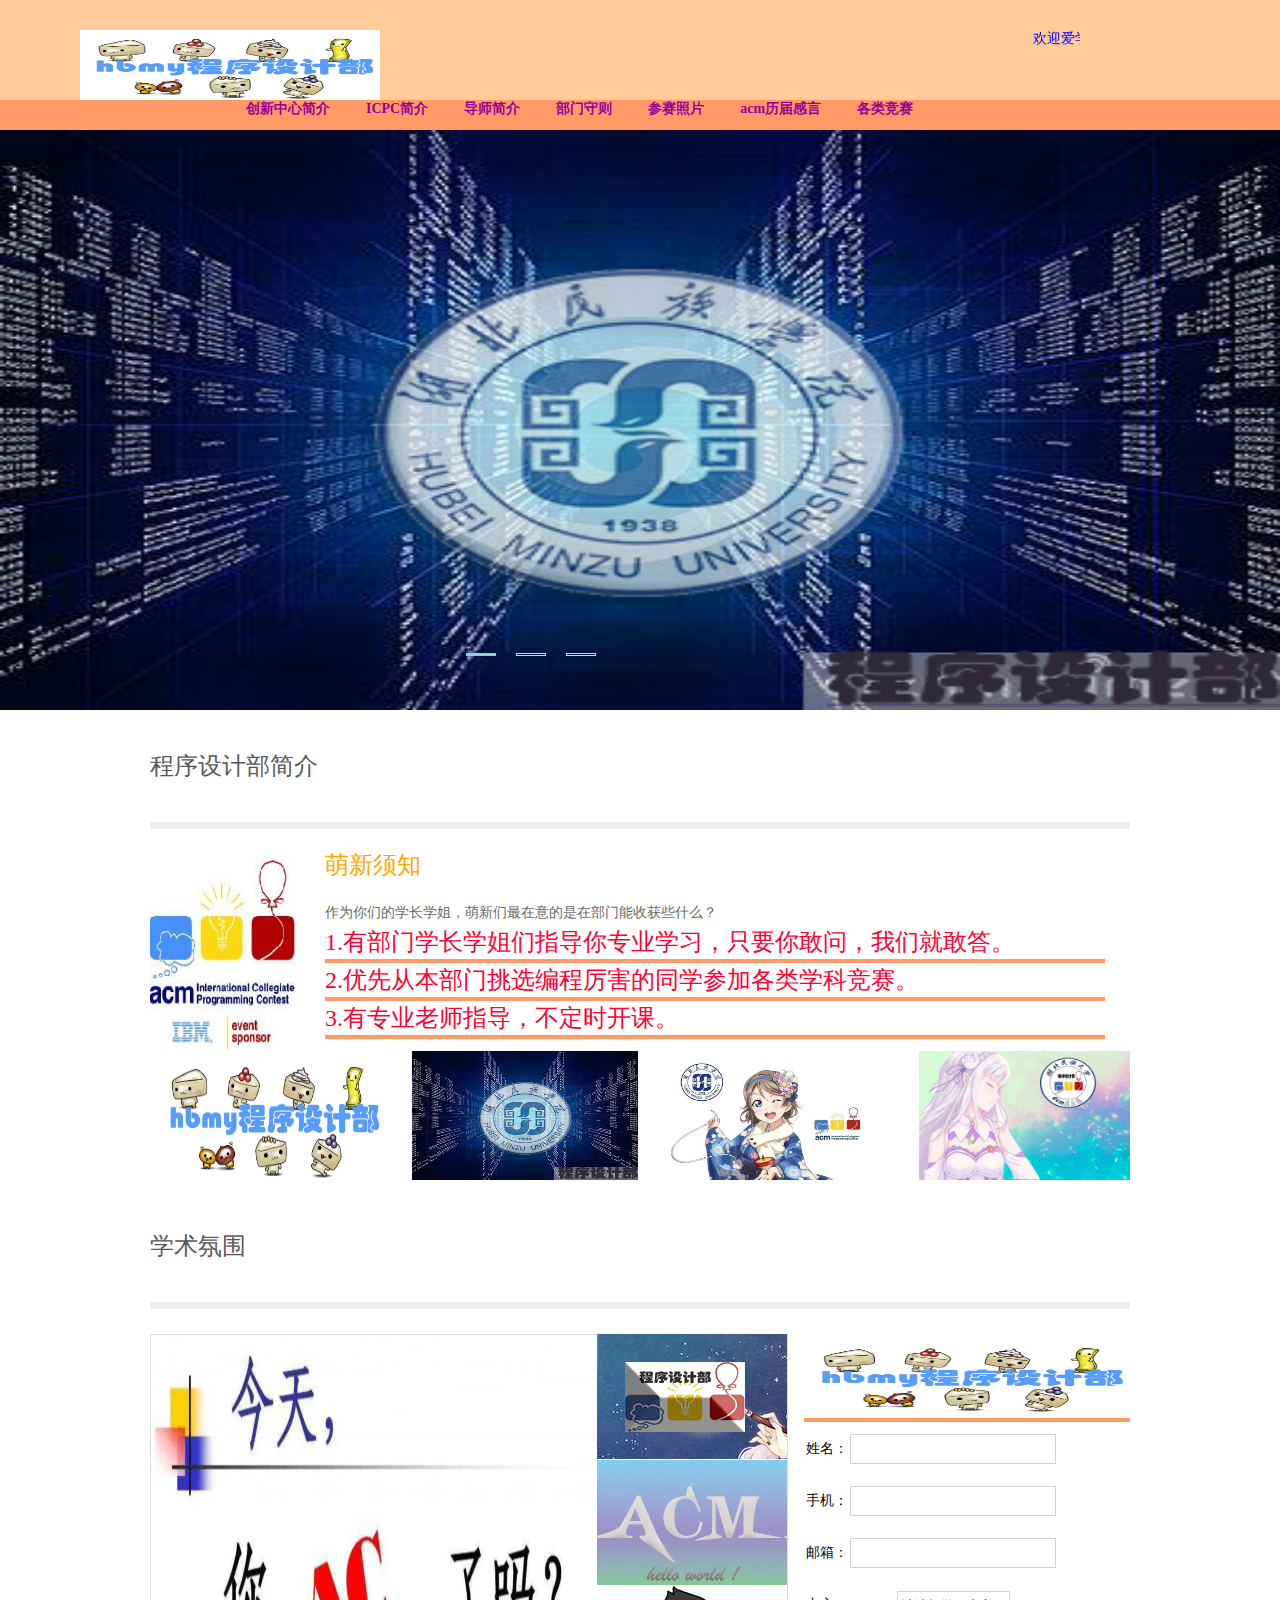
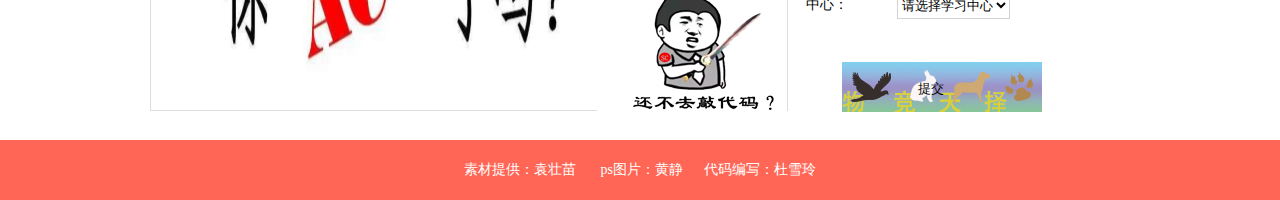
<file: index.html>
<!DOCTYPE html PUBLIC "-//W3C//DTD XHTML 1.0 Transitional//EN" "http://www.w3.org/TR/xhtml1/DTD/xhtml1-transitional.dtd">
<html xmlns="http://www.w3.org/1999/xhtml">
<head>
<meta http-equiv="Content-Type" content="text/html; charset=utf-8" />
<title>创新中心之程序设计部</title>
<link href="./css/1.css" rel="stylesheet" type="text/css" />
<link href="./css/2.css" rel="stylesheet" type="text/css" />
<script type="text/javascript" src="js/1.js"></script>

</head>

<body>
<div class="head">
	<div class="left"><img src="./images/01.jpg" /></div>
  <div class="right"><marquee direction="left">欢迎爱学习，爱编程的同学们加入程序设计部！</marquee></div>
</div>
<div class="titlefram">
        <div id="nav">
          <ul>
            <li><a href="index.html">创新中心简介<span>创新中心简介</span></a></li>
            <li><a href="icpc.html">ICPC简介<span>ICPC简介</span></a></li>
            <li><a href="teachers.html">导师简介<span>导师简介</span></a></li>
             <li><a href="rules.html">部门守则<span>部门守则</span></a></li>
            <li><a href="photoes.html">参赛照片<span>参赛照片</span></a></li>
            <li><a href="speaks.html">acm历届感言<span>acm历届感言</span></a></li>
            <li><a href="competitions.html">各类竞赛<span>各类竞赛</span></a></li>
            </ul>
        </div>
		<div class="clearfram"></div>
</div>
<div class="banner">
  <ul class="banner_pic" id="banner_pic">
    	<li class="current"><img class="one" src="./images/02.jpg" /></li>
        <li class="pic"><img class="one" src="./images/03.jpg" /></li>
        <li class="pic"><img class="one" src="./images/04.jpg" /></li>
    </ul>
    <ol id="button" name="button">
    	<li class="current"></li>
        <li class="but"></li>
        <li class="but"></li>
    </ol>
</div>
<div id="learn">
	<h2>程序设计部简介</h2>
    <dl>
    	<dt><img src="./images/05.jpg"  class="tubiao" /></dt>
      <dd class="txt1">萌新须知</dd>
        <dd class="txt2">作为你们的学长学姐，萌新们最在意的是在部门能收获些什么？
        <h3>1.有部门学长学姐们指导你专业学习，只要你敢问，我们就敢答。</h3>
        <h3>2.优先从本部门挑选编程厉害的同学参加各类学科竞赛。
        </h3>
        <h3>3.有专业老师指导，不定时开课。
        </h3>
      </dd>
    </dl>
    <div class="imgbox" id="imgbox">
    	<span>
        	<a href="#"><img src="./images/01.jpg" /></a>
            <a href="#"><img src="./images/02.jpg" /></a>
            <a href="#"><img src="./images/03.jpg" /></a>
            <a href="#"><img src="./images/04.jpg" /></a>
       </span>
    </div>
</div>
<div id="features">
	<h2>学术氛围</h2>
    <div class="list0">
    	<div id="SwitchBigPic">
        	<p><span class="sp"><a href="#"><img src="images/06.jpg" /></a></span>
        	  <span><a href="#"><img src="images/07.jpg" /></a></span>
        	  <span><a href="#"><img src="images/08.jpg" /></a></span>
        </div>
        <ul id="SwitchNav">
        	<li><a class="txt_img1" href="#"></a></li>
            <li><a class="txt_img2" href="#"></a></li>
            <li><a class="txt_img3" href="#"></a></li>
		 </ul>
    </div>	
    <div class="list1">
    	<h3><img src="./images/01.jpg" /></h3>
        <form action="mailto:565914036@qq.com" method="post" class="biaodan" enctype="text/plain">
        	<table class="content">
            	<tr>
                	<td class="left">姓名：</td>
                    <td><input type="text" class="txt01" /></td>
                </tr>
              	<tr>
                	<td class="left">手机：</td>
                    <td><input type="text" class="txt01" /></td>
                </tr>
                <tr>
                	<td class="left">邮箱：</td>
                    <td><input type="text" class="txt01" /></td>
                </tr>
                <tr>
                	<td class="left">中心：</td>
                    <td>
                    	<select class="course">
                        	<option>请选择学习中心</option>
                            <option>程序设计部</option>
                            <option>软件开发部</option>
                            <option>媒体融合部</option>
                        </select>
                    </td>
                </tr>
                <tr>
                	<td colspan="2"><a href="rules.html"><input class="no-border" type="submit" value="提交" /></a></td>
                </tr>
            </table>
        </form>
    </div>
</div>
<div class="footer">
素材提供：袁壮苗&nbsp;&nbsp;&nbsp;&nbsp;&nbsp;&nbsp; ps图片：黄静&nbsp;&nbsp;&nbsp;&nbsp;&nbsp;&nbsp;代码编写：杜雪玲
</div>

</body>
</html>
</file>
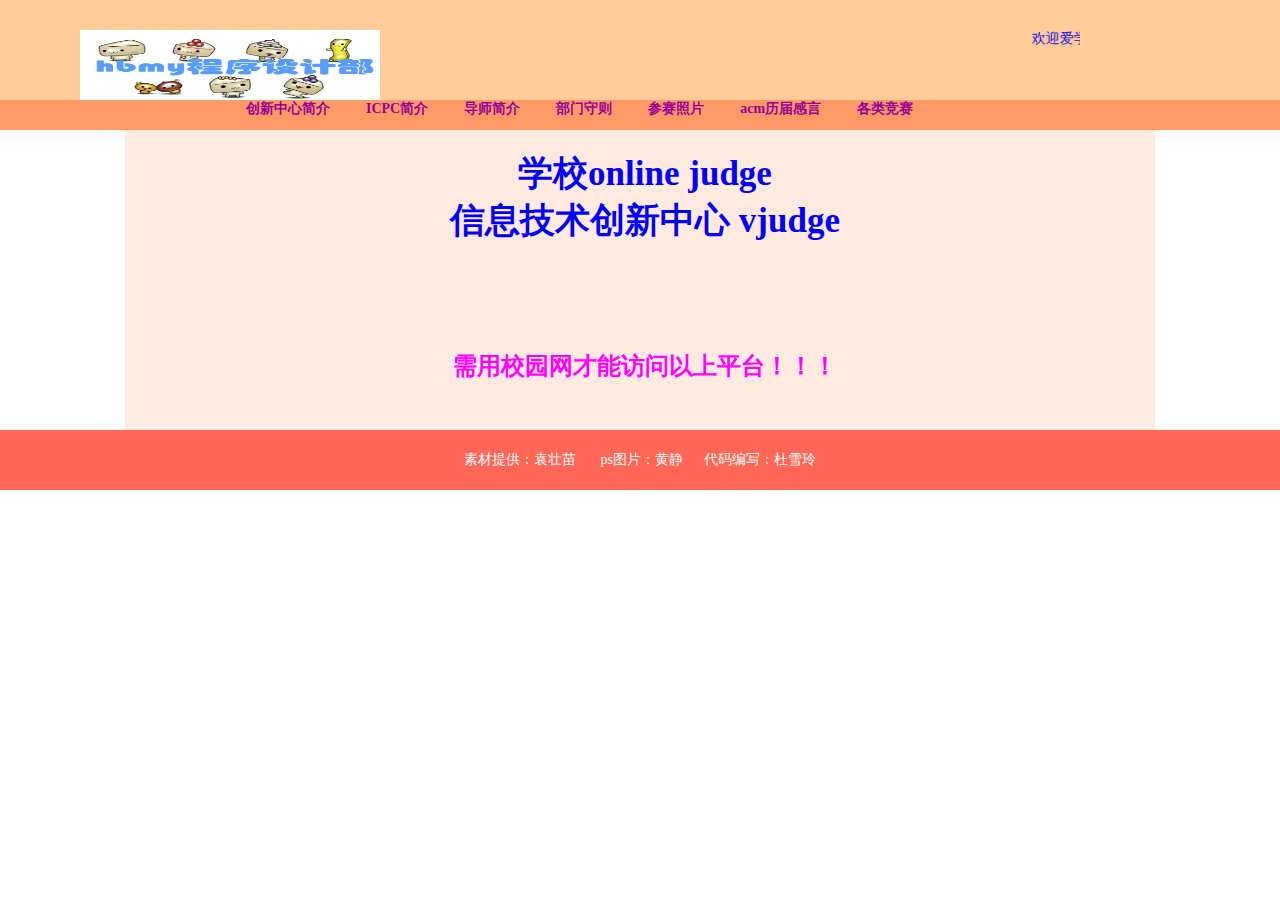
<file: competitions.html>
<!DOCTYPE html PUBLIC "-//W3C//DTD XHTML 1.0 Transitional//EN" "http://www.w3.org/TR/xhtml1/DTD/xhtml1-transitional.dtd">
<html xmlns="http://www.w3.org/1999/xhtml">
<head>
<meta http-equiv="Content-Type" content="text/html; charset=utf-8" />
<title>创新中心之程序设计部</title>
<link href="./css/1.css" rel="stylesheet" type="text/css" />
<link href="./css/8.css" rel="stylesheet" type="text/css" />
</head>

<body>
<div class="head">
<div class="left"><img src="./images/01.jpg" /></div>
  <div class="right"><marquee direction="left">欢迎爱学习，爱编程的同学们加入程序设计部！</marquee></div>
</div>
<div class="titlefram">
        <div id="nav">
          <ul>
            <li><a href="index.html">创新中心简介<span>创新中心简介</span></a></li>
            <li><a href="icpc.html">ICPC简介<span>ICPC简介</span></a></li>
            <li><a href="teachers.html">导师简介<span>导师简介</span></a></li>
             <li><a href="rules.html">部门守则<span>部门守则</span></a></li>
            <li><a href="photoes.html">参赛照片<span>参赛照片</span></a></li>
            <li><a href="speaks.html">acm历届感言<span>acm历届感言</span></a></li>
            <li><a href="competitions.html">各类竞赛<span>各类竞赛</span></a></li>
            </ul>
        </div>
		<div class="clearfram"></div>
</div>
<div class="bodyfram">
   <div id="connect">
	<ul>
    	<li><a href="http://211.67.32.63/index.php">学校online judge<span>学校online judge</span></a></li>
        <li><a href="http://211.67.32.63:8080/vjudge/contest/toListContest.action">信息技术创新中心
vjudge<span>信息技术创新中心
vjudge</span></a></li>
    </ul>
    </div>
    <div class="tishi">
    <h1>需用校园网才能访问以上平台！！！</h1>
    </div>
</div>
<div class="footer">
素材提供：袁壮苗&nbsp;&nbsp;&nbsp;&nbsp;&nbsp;&nbsp; ps图片：黄静&nbsp;&nbsp;&nbsp;&nbsp;&nbsp;&nbsp;代码编写：杜雪玲
</div>
</body>
</html>
</file>
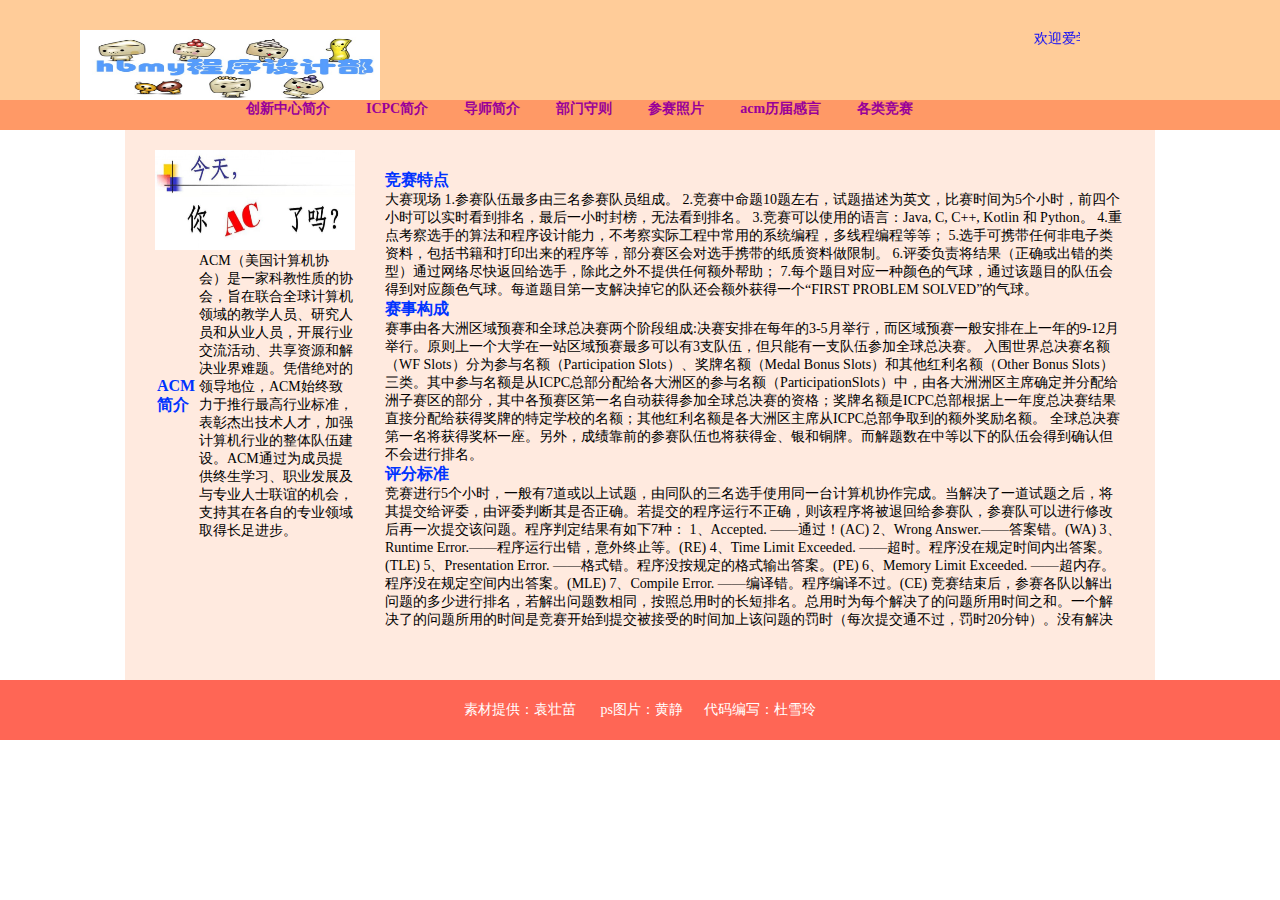
<file: icpc.html>
<!DOCTYPE html PUBLIC "-//W3C//DTD XHTML 1.0 Transitional//EN" "http://www.w3.org/TR/xhtml1/DTD/xhtml1-transitional.dtd">
<html xmlns="http://www.w3.org/1999/xhtml">
<head>
<meta http-equiv="Content-Type" content="text/html; charset=utf-8" />
<title>创新中心之程序设计部</title>
<link href="./css/1.css" rel="stylesheet" type="text/css" />
<link href="./css/3.css" rel="stylesheet" type="text/css" />
</head>

<body>
<div class="head">
<div class="left"><img src="./images/01.jpg" /></div>
  <div class="right"><marquee direction="left">
  欢迎爱学习，爱编程的同学们加入程序设计部！
  </marquee></div>
</div>
<div class="titlefram">
        <div id="nav">
          <ul>
            <li><a href="index.html">创新中心简介<span>创新中心简介</span></a></li>
            <li><a href="icpc.html">ICPC简介<span>ICPC简介</span></a></li>
            <li><a href="teachers.html">导师简介<span>导师简介</span></a></li>
             <li><a href="rules.html">部门守则<span>部门守则</span></a></li>
            <li><a href="photoes.html">参赛照片<span>参赛照片</span></a></li>
            <li><a href="speaks.html">acm历届感言<span>acm历届感言</span></a></li>
            <li><a href="competitions.html">各类竞赛<span>各类竞赛</span></a></li>
            </ul>
        </div>
		<div class="clearfram"></div>
</div>
<div class="bodyfram">
	<div class="leftfram">
    	<div class="top">
        <img src="images/06.jpg" />
        </div>
        <div class="bottom">
        <table>
        	<tr>
            	<td><h1>ACM简介</h1></td>
                <td>ACM（美国计算机协会）是一家科教性质的协会，旨在联合全球计算机领域的教学人员、研究人员和从业人员，开展行业交流活动、共享资源和解决业界难题。凭借绝对的领导地位，ACM始终致力于推行最高行业标准，表彰杰出技术人才，加强计算机行业的整体队伍建设。ACM通过为成员提供终生学习、职业发展及与专业人士联谊的机会，支持其在各自的专业领域取得长足进步。</td>
            </tr>
        </table>
        </div>
    </div>
    <div class="rightfram">
    	<div id="text">
        <h1>竞赛特点</h1>
大赛现场 
1.参赛队伍最多由三名参赛队员组成。
2.竞赛中命题10题左右，试题描述为英文，比赛时间为5个小时，前四个小时可以实时看到排名，最后一小时封榜，无法看到排名。
3.竞赛可以使用的语言：Java, C, C++, Kotlin 和 Python。
4.重点考察选手的算法和程序设计能力，不考察实际工程中常用的系统编程，多线程编程等等；
5.选手可携带任何非电子类资料，包括书籍和打印出来的程序等，部分赛区会对选手携带的纸质资料做限制。
6.评委负责将结果（正确或出错的类型）通过网络尽快返回给选手，除此之外不提供任何额外帮助；
7.每个题目对应一种颜色的气球，通过该题目的队伍会得到对应颜色气球。每道题目第一支解决掉它的队还会额外获得一个“FIRST PROBLEM SOLVED”的气球。



<h1>赛事构成</h1>
赛事由各大洲区域预赛和全球总决赛两个阶段组成:决赛安排在每年的3-5月举行，而区域预赛一般安排在上一年的9-12月举行。原则上一个大学在一站区域预赛最多可以有3支队伍，但只能有一支队伍参加全球总决赛。
入围世界总决赛名额（WF Slots）分为参与名额（Participation Slots）、奖牌名额（Medal Bonus Slots）和其他红利名额（Other Bonus Slots）三类。其中参与名额是从ICPC总部分配给各大洲区的参与名额（ParticipationSlots）中，由各大洲洲区主席确定并分配给洲子赛区的部分，其中各预赛区第一名自动获得参加全球总决赛的资格；奖牌名额是ICPC总部根据上一年度总决赛结果直接分配给获得奖牌的特定学校的名额；其他红利名额是各大洲区主席从ICPC总部争取到的额外奖励名额。
全球总决赛第一名将获得奖杯一座。另外，成绩靠前的参赛队伍也将获得金、银和铜牌。而解题数在中等以下的队伍会得到确认但不会进行排名。



<h1>评分标准</h1>
竞赛进行5个小时，一般有7道或以上试题，由同队的三名选手使用同一台计算机协作完成。当解决了一道试题之后，将其提交给评委，由评委判断其是否正确。若提交的程序运行不正确，则该程序将被退回给参赛队，参赛队可以进行修改后再一次提交该问题。程序判定结果有如下7种：
1、Accepted. ——通过！(AC) 
2、Wrong Answer.——答案错。(WA)
3、Runtime Error.——程序运行出错，意外终止等。(RE)
4、Time Limit Exceeded. ——超时。程序没在规定时间内出答案。(TLE)
5、Presentation Error. ——格式错。程序没按规定的格式输出答案。(PE)
6、Memory Limit Exceeded. ——超内存。程序没在规定空间内出答案。(MLE)
7、Compile Error. ——编译错。程序编译不过。(CE)
竞赛结束后，参赛各队以解出问题的多少进行排名，若解出问题数相同，按照总用时的长短排名。总用时为每个解决了的问题所用时间之和。一个解决了的问题所用的时间是竞赛开始到提交被接受的时间加上该问题的罚时（每次提交通不过，罚时20分钟）。没有解决的问题不记时。例如：A、B两队都正确完成两道题目，其中A队提交这两题的时间分别是比赛开始后1:00和2:45，B队为1:20和2:00，但B队有一题提交了2次。这样A队的总用时为1:00+2:45=3:45而B队为1:20+2:00+0:20=3:40，所以B队以总用时少而获胜。美国英语为竞赛的工作语言。竞赛的所有书面材料(包括试题)将用美国英语写出，区域竞赛中可以使用其它语言。总决赛可以使用的程序设计语言包括pascal，c，c++及java，也可以使用其它语言。具体的操作系统及语言版本各年有所不同。



<h1>奖励情况</h1>
区域赛一般分别按10%，20%，30%的比例颁发金，银，铜奖，即一般情况（120队伍）有12支队伍获金牌，24支队伍获银牌，36支队伍获铜牌，其余为优胜奖。
2010年亚洲区域赛中国大陆5大赛区由阿里巴巴公司赞助，获得金牌的选手可以享受绿色通道，进入阿里巴巴实习或参加工作。
2012年亚洲区域赛中国大陆5大赛区由华为公司赞助，有奖金(冠5000、亚3000、季2000，非冠亚季的金牌1200，FB（First Blood，指全场第一个解答出某道题） 800，最佳女队800，顽强拼搏500)。顽强拼搏是全场最后一个AC，且只AC1道题的队伍。
总决赛前十名的队伍将得到高额奖学金：第一名奖金为12000美元，第二名奖金为6000美元，第三名奖金为3000美元，第四名至第十名将各得到l500美元。除此之外还将承认北美冠军、欧洲冠军、南太平洋冠军及亚洲冠军。
        </div>
    </div>
</div>
<div class="footer">
素材提供：袁壮苗&nbsp;&nbsp;&nbsp;&nbsp;&nbsp;&nbsp; ps图片：黄静&nbsp;&nbsp;&nbsp;&nbsp;&nbsp;&nbsp;代码编写：杜雪玲
</div>

</body>
</html>
</file>
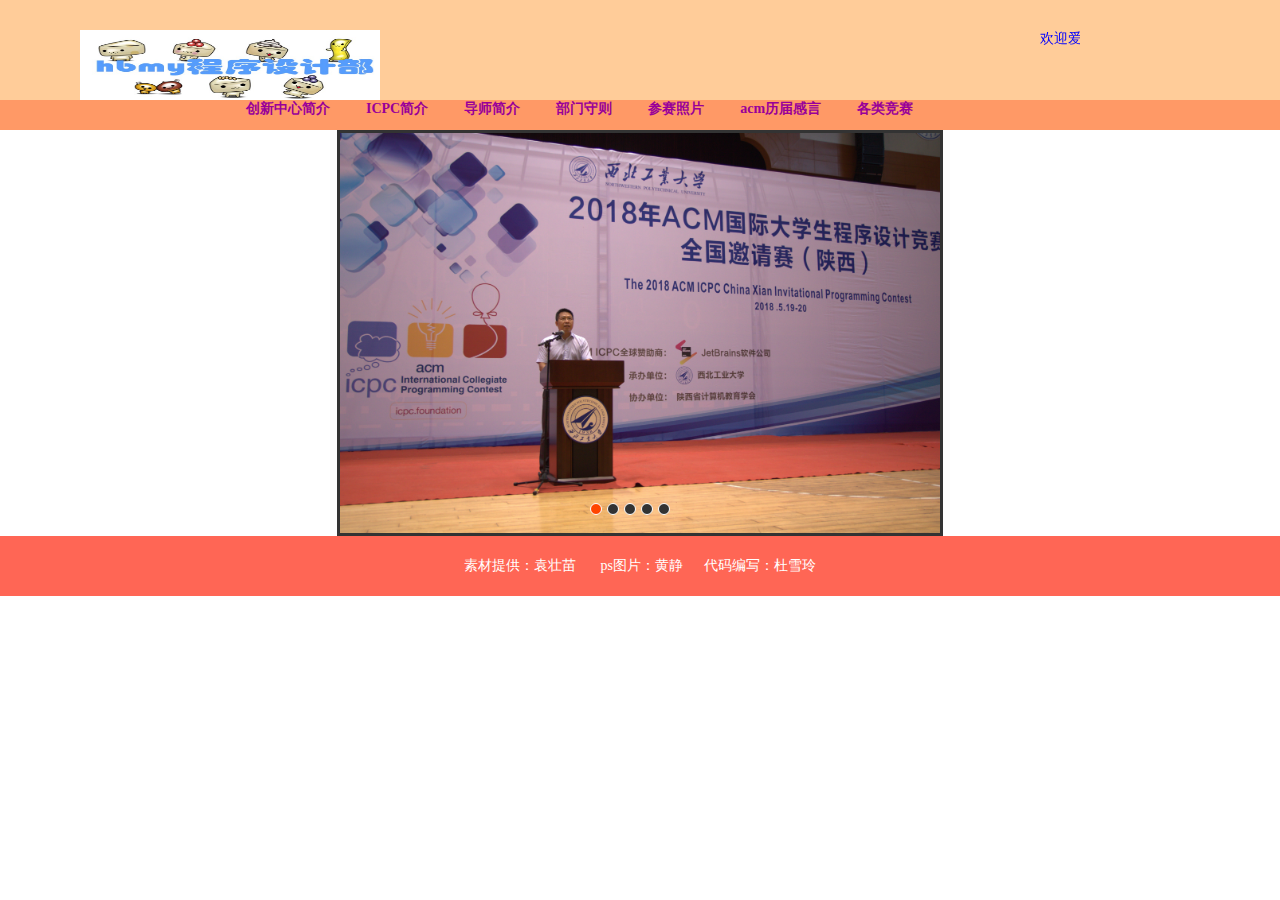
<file: photoes.html>
<!DOCTYPE html PUBLIC "-//W3C//DTD XHTML 1.0 Transitional//EN" "http://www.w3.org/TR/xhtml1/DTD/xhtml1-transitional.dtd">
<html xmlns="http://www.w3.org/1999/xhtml">
<head>
<meta http-equiv="Content-Type" content="text/html; charset=utf-8" />
<title>创新中心之程序设计部</title>
<link href="./css/1.css" rel="stylesheet" type="text/css" />
<link href="./css/6.css" rel="stylesheet" type="text/css" />
<script type="text/javascript" src="js/2.js"></script>
</head>

<body>
<div class="head">
<div class="left"><img src="./images/01.jpg" /></div>
  <div class="right"><marquee direction="left">欢迎爱学习，爱编程的同学们加入程序设计部！</marquee></div>
</div>
<div class="titlefram">
        <div id="nav">
          <ul>
            <li><a href="index.html">创新中心简介<span>创新中心简介</span></a></li>
            <li><a href="icpc.html">ICPC简介<span>ICPC简介</span></a></li>
            <li><a href="teachers.html">导师简介<span>导师简介</span></a></li>
             <li><a href="rules.html">部门守则<span>部门守则</span></a></li>
            <li><a href="photoes.html">参赛照片<span>参赛照片</span></a></li>
            <li><a href="speaks.html">acm历届感言<span>acm历届感言</span></a></li>
            <li><a href="competitions.html">各类竞赛<span>各类竞赛</span></a></li>
            </ul>
        </div>
		<div class="clearfram"></div>
</div>
<div id="container">
<div id="list" style="left: -600px;">
<img src="images/5.jpg" alt="1"/>
<img src="images/1.jpg" alt="1"/>
<img src="images/2.jpg" alt="2"/>
<img src="images/3.jpg" alt="3"/>
<img src="images/4.jpg" alt="4"/>
<img src="images/5.jpg" alt="5"/>
<img src="images/1.jpg" alt="5"/>
</div>
<div id="buttons">
<span index="1" class="on"></span>
<span index="2"></span>
<span index="3"></span>
<span index="4"></span>
<span index="5"></span>
</div>
<a href="javascript:;" id="prev" class="arrow"><</a>
<a href="javascript:;" id="next" class="arrow">></a>
</div>
<div class="footer">
素材提供：袁壮苗&nbsp;&nbsp;&nbsp;&nbsp;&nbsp;&nbsp; ps图片：黄静&nbsp;&nbsp;&nbsp;&nbsp;&nbsp;&nbsp;代码编写：杜雪玲
</div>
</body>
</html>
</file>
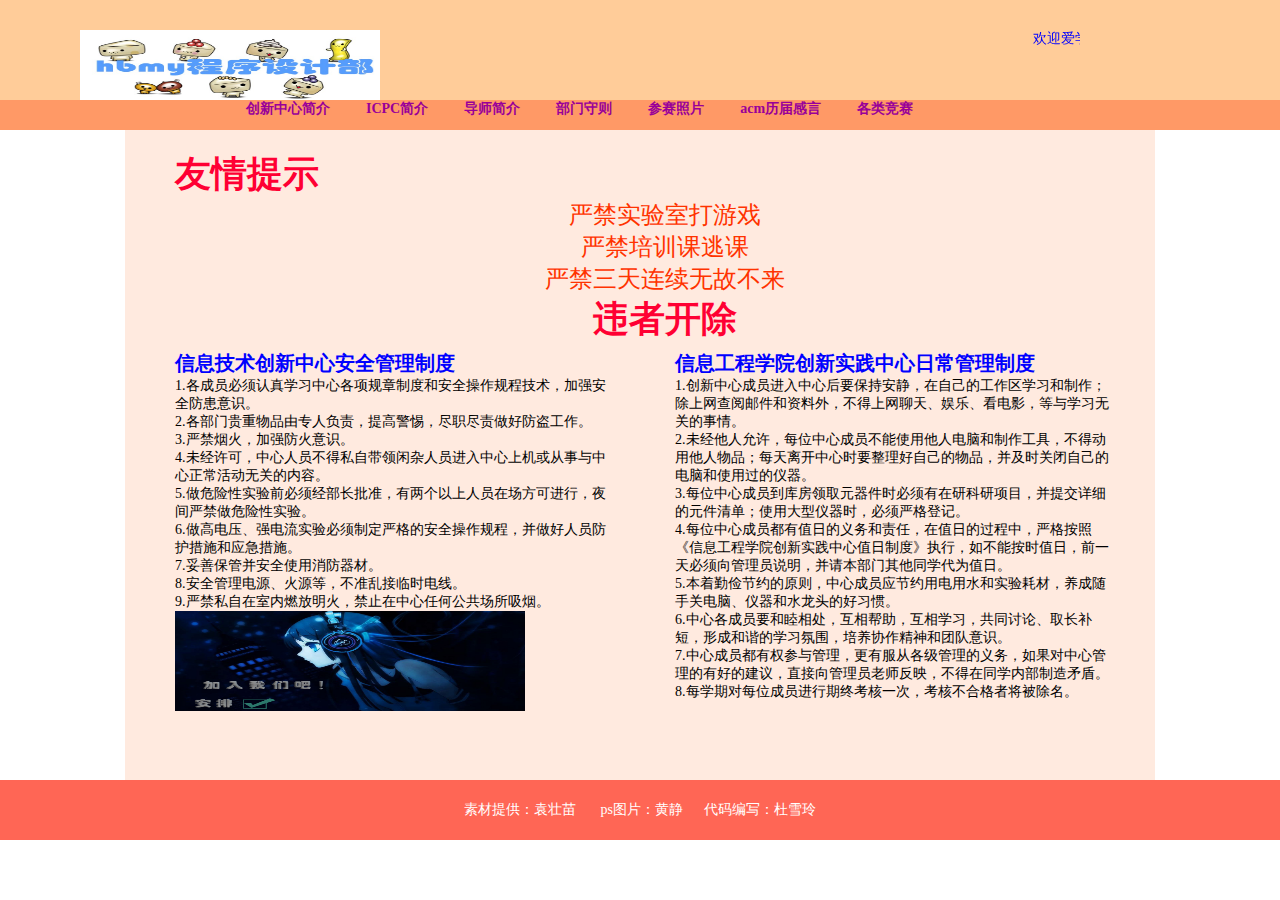
<file: rules.html>
<!DOCTYPE html PUBLIC "-//W3C//DTD XHTML 1.0 Transitional//EN" "http://www.w3.org/TR/xhtml1/DTD/xhtml1-transitional.dtd">
<html xmlns="http://www.w3.org/1999/xhtml">
<head>
<meta http-equiv="Content-Type" content="text/html; charset=utf-8" />
<title>创新中心之程序设计部</title>
<link href="./css/1.css" rel="stylesheet" type="text/css" />
<link href="./css/5.css" rel="stylesheet" type="text/css" />
</head>

<body>
<div class="head">
<div class="left"><img src="./images/01.jpg" /></div>
  <div class="right"><marquee direction="left">欢迎爱学习，爱编程的同学们加入程序设计部！</marquee></div>
</div>
<div class="titlefram">
        <div id="nav">
          <ul>
            <li><a href="index.html">创新中心简介<span>创新中心简介</span></a></li>
            <li><a href="icpc.html">ICPC简介<span>ICPC简介</span></a></li>
            <li><a href="teachers.html">导师简介<span>导师简介</span></a></li>
             <li><a href="rules.html">部门守则<span>部门守则</span></a></li>
            <li><a href="photoes.html">参赛照片<span>参赛照片</span></a></li>
            <li><a href="speaks.html">acm历届感言<span>acm历届感言</span></a></li>
            <li><a href="competitions.html">各类竞赛<span>各类竞赛</span></a></li>
            </ul>
        </div>
		<div class="clearfram"></div>
</div>
<div class="bodyfram">
	<div class="topfram">
    <h2>友情提示</h2>
    	<ul>
        	<li>严禁实验室打游戏</li>
			<li>严禁培训课逃课</li>
            <li>严禁三天连续无故不来</li>
			<h2>违者开除</h2>
        </ul>
    </div>
    <div class="bottomfram">
        <div class="leftfram">
        <h1>信息技术创新中心安全管理制度</h1>
        <span>
        	1.各成员必须认真学习中心各项规章制度和安全操作规程技术，加强安全防患意识。<br/>
            2.各部门贵重物品由专人负责，提高警惕，尽职尽责做好防盗工作。<br/>
            3.严禁烟火，加强防火意识。<br/>
            4.未经许可，中心人员不得私自带领闲杂人员进入中心上机或从事与中心正常活动无关的内容。<br/>
            5.做危险性实验前必须经部长批准，有两个以上人员在场方可进行，夜间严禁做危险性实验。<br/>
            6.做高电压、强电流实验必须制定严格的安全操作规程，并做好人员防护措施和应急措施。<br/>
            7.妥善保管并安全使用消防器材。<br/>
            8.安全管理电源、火源等，不准乱接临时电线。<br/>
            9.严禁私自在室内燃放明火，禁止在中心任何公共场所吸烟。<br/>
        </span>  
       		 <div class="bottonimage">
        	<img src="./images/13.jpg" />
        	</div>
        </div>
        <div class="rightfram">
        <h1>信息工程学院创新实践中心日常管理制度</h1>
        <span>
        	1.创新中心成员进入中心后要保持安静，在自己的工作区学习和制作；除上网查阅邮件和资料外，不得上网聊天、娱乐、看电影，等与学习无关的事情。<br/>
            2.未经他人允许，每位中心成员不能使用他人电脑和制作工具，不得动用他人物品；每天离开中心时要整理好自己的物品，并及时关闭自己的电脑和使用过的仪器。<br/>
            3.每位中心成员到库房领取元器件时必须有在研科研项目，并提交详细的元件清单；使用大型仪器时，必须严格登记。<br/>
            4.每位中心成员都有值日的义务和责任，在值日的过程中，严格按照《信息工程学院创新实践中心值日制度》执行，如不能按时值日，前一天必须向管理员说明，并请本部门其他同学代为值日。<br/>
            5.本着勤俭节约的原则，中心成员应节约用电用水和实验耗材，养成随手关电脑、仪器和水龙头的好习惯。<br/>
            6.中心各成员要和睦相处，互相帮助，互相学习，共同讨论、取长补短，形成和谐的学习氛围，培养协作精神和团队意识。<br/>
            7.中心成员都有权参与管理，更有服从各级管理的义务，如果对中心管理的有好的建议，直接向管理员老师反映，不得在同学内部制造矛盾。<br/>
            8.每学期对每位成员进行期终考核一次，考核不合格者将被除名。<br/>
        </span>
        </div>
    </div>
</div>
<div class="footer">
素材提供：袁壮苗&nbsp;&nbsp;&nbsp;&nbsp;&nbsp;&nbsp; ps图片：黄静&nbsp;&nbsp;&nbsp;&nbsp;&nbsp;&nbsp;代码编写：杜雪玲
</div>
</body>
</html>
</file>
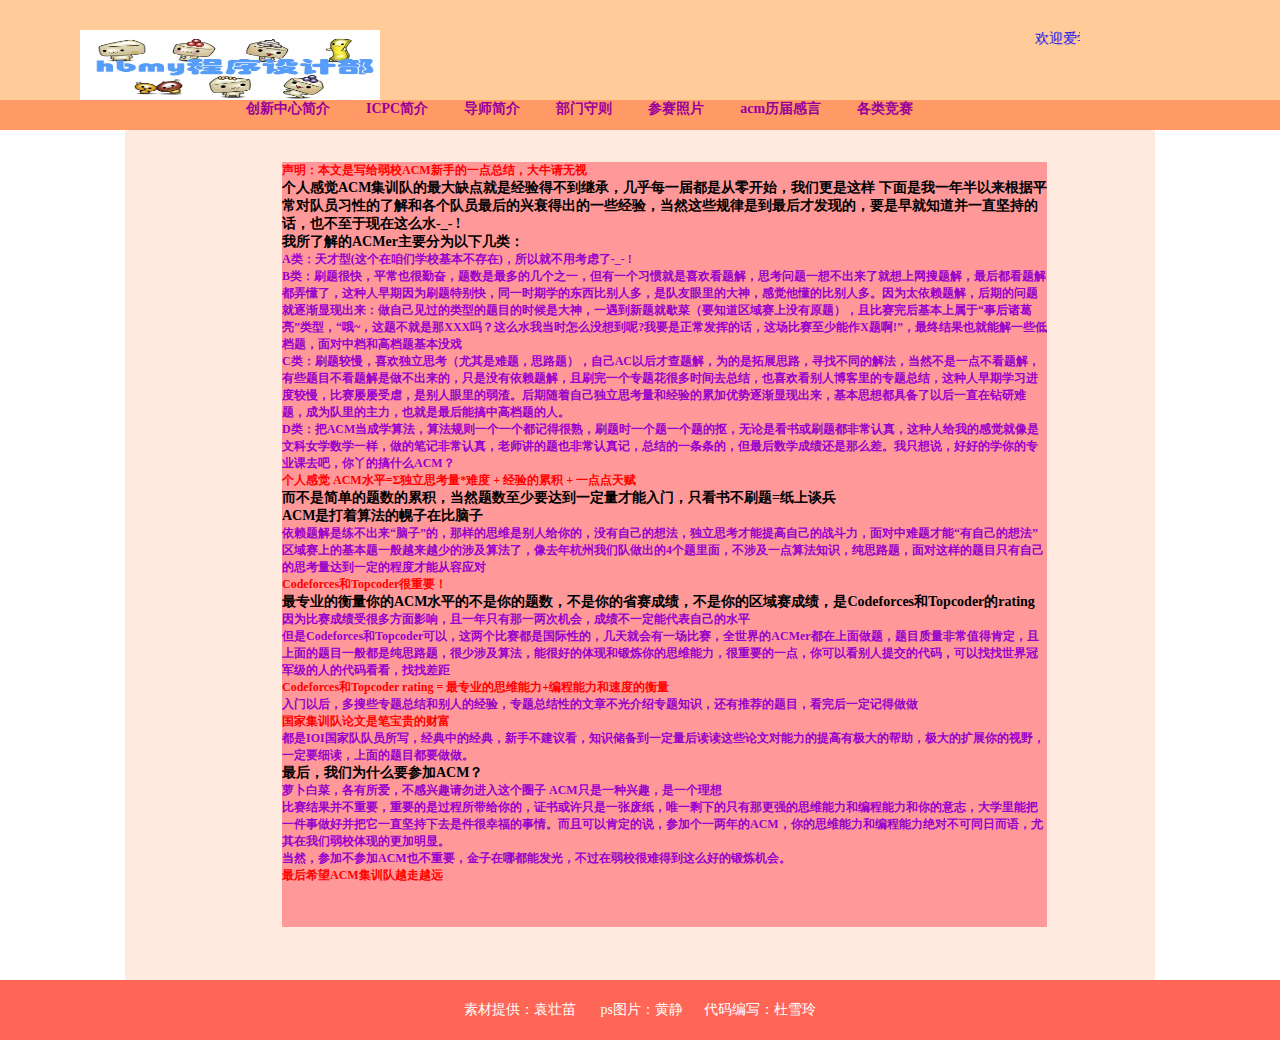
<file: speaks.html>
<!DOCTYPE html PUBLIC "-//W3C//DTD XHTML 1.0 Transitional//EN" "http://www.w3.org/TR/xhtml1/DTD/xhtml1-transitional.dtd">
<html xmlns="http://www.w3.org/1999/xhtml">
<head>
<meta http-equiv="Content-Type" content="text/html; charset=utf-8" />
<title>创新中心之程序设计部</title>
<link href="./css/1.css" rel="stylesheet" type="text/css" />
<link href="./css/7.css" rel="stylesheet" type="text/css" />
</head>

<body>
<div class="head">
<div class="left"><img src="./images/01.jpg" /></div>
  <div class="right"><marquee direction="left">欢迎爱学习，爱编程的同学们加入程序设计部！</marquee></div>
</div>
<div class="titlefram">
        <div id="nav">
          <ul>
            <li><a href="index.html">创新中心简介<span>创新中心简介</span></a></li>
            <li><a href="icpc.html">ICPC简介<span>ICPC简介</span></a></li>
            <li><a href="teachers.html">导师简介<span>导师简介</span></a></li>
             <li><a href="rules.html">部门守则<span>部门守则</span></a></li>
            <li><a href="photoes.html">参赛照片<span>参赛照片</span></a></li>
            <li><a href="speaks.html">acm历届感言<span>acm历届感言</span></a></li>
            <li><a href="competitions.html">各类竞赛<span>各类竞赛</span></a></li>
            </ul>
        </div>
		<div class="clearfram"></div>
</div>
<div class="bodyfram">
	<div id="main">
    <h1>声明：本文是写给弱校ACM新手的一点总结，大牛请无视
</h1>
<h2>个人感觉ACM集训队的最大缺点就是经验得不到继承，几乎每一届都是从零开始，我们更是这样
下面是我一年半以来根据平常对队员习性的了解和各个队员最后的兴衰得出的一些经验，当然这些规律是到最后才发现的，要是早就知道并一直坚持的话，也不至于现在这么水-_- !
</h2>
<h2>我所了解的ACMer主要分为以下几类：
<h3>A类：天才型(这个在咱们学校基本不存在)，所以就不用考虑了-_- !</h3>
<h3>B类：刷题很快，平常也很勤奋，题数是最多的几个之一，但有一个习惯就是喜欢看题解，思考问题一想不出来了就想上网搜题解，最后都看题解都弄懂了，这种人早期因为刷题特别快，同一时期学的东西比别人多，是队友眼里的大神，感觉他懂的比别人多。因为太依赖题解，后期的问题就逐渐显现出来：做自己见过的类型的题目的时候是大神，一遇到新题就歇菜（要知道区域赛上没有原题），且比赛完后基本上属于“事后诸葛亮”类型，“哦~，这题不就是那XXX吗？这么水我当时怎么没想到呢?我要是正常发挥的话，这场比赛至少能作X题啊!”，最终结果也就能解一些低档题，面对中档和高档题基本没戏</h3>
<h3>C类：刷题较慢，喜欢独立思考（尤其是难题，思路题），自己AC以后才查题解，为的是拓展思路，寻找不同的解法，当然不是一点不看题解，有些题目不看题解是做不出来的，只是没有依赖题解，且刷完一个专题花很多时间去总结，也喜欢看别人博客里的专题总结，这种人早期学习进度较慢，比赛屡屡受虐，是别人眼里的弱渣。后期随着自己独立思考量和经验的累加优势逐渐显现出来，基本思想都具备了以后一直在钻研难题，成为队里的主力，也就是最后能搞中高档题的人。</h3>
<h3>D类：把ACM当成学算法，算法规则一个一个都记得很熟，刷题时一个题一个题的抠，无论是看书或刷题都非常认真，这种人给我的感觉就像是文科女学数学一样，做的笔记非常认真，老师讲的题也非常认真记，总结的一条条的，但最后数学成绩还是那么差。我只想说，好好的学你的专业课去吧，你丫的搞什么ACM？</h3>
 
<h1>个人感觉    ACM水平=Σ独立思考量*难度 + 经验的累积 + 一点点天赋</h1>
<h2>而不是简单的题数的累积，当然题数至少要达到一定量才能入门，只看书不刷题=纸上谈兵</h2>
 
<h2>ACM是打着算法的幌子在比脑子</h2>
<h3>依赖题解是练不出来“脑子”的，那样的思维是别人给你的，没有自己的想法，独立思考才能提高自己的战斗力，面对中难题才能“有自己的想法”</h3>
<h3>区域赛上的基本题一般越来越少的涉及算法了，像去年杭州我们队做出的4个题里面，不涉及一点算法知识，纯思路题，面对这样的题目只有自己的思考量达到一定的程度才能从容应对</h3>
 
<h1>Codeforces和Topcoder很重要！</h1>
<h2>最专业的衡量你的ACM水平的不是你的题数，不是你的省赛成绩，不是你的区域赛成绩，是Codeforces和Topcoder的rating</h2>
<h3>因为比赛成绩受很多方面影响，且一年只有那一两次机会，成绩不一定能代表自己的水平</h3>
<h3>但是Codeforces和Topcoder可以，这两个比赛都是国际性的，几天就会有一场比赛，全世界的ACMer都在上面做题，题目质量非常值得肯定，且上面的题目一般都是纯思路题，很少涉及算法，能很好的体现和锻炼你的思维能力，很重要的一点，你可以看别人提交的代码，可以找找世界冠军级的人的代码看看，找找差距</h3>
<h1>Codeforces和Topcoder rating = 最专业的思维能力+编程能力和速度的衡量</h1>
 
<h3>入门以后，多搜些专题总结和别人的经验，专题总结性的文章不光介绍专题知识，还有推荐的题目，看完后一定记得做做</h3>
 
<h1>国家集训队论文是笔宝贵的财富</h1>
<h3>都是IOI国家队队员所写，经典中的经典，新手不建议看，知识储备到一定量后读读这些论文对能力的提高有极大的帮助，极大的扩展你的视野，一定要细读，上面的题目都要做做。</h3>
<h2>最后，我们为什么要参加ACM？</h2>
<h3>萝卜白菜，各有所爱，不感兴趣请勿进入这个圈子
ACM只是一种兴趣，是一个理想</h3>
<h3>比赛结果并不重要，重要的是过程所带给你的，证书或许只是一张废纸，唯一剩下的只有那更强的思维能力和编程能力和你的意志，大学里能把一件事做好并把它一直坚持下去是件很幸福的事情。而且可以肯定的说，参加个一两年的ACM，你的思维能力和编程能力绝对不可同日而语，尤其在我们弱校体现的更加明显。</h3>
<h3>当然，参加不参加ACM也不重要，金子在哪都能发光，不过在弱校很难得到这么好的锻炼机会。</h3>
 
<h1>最后希望ACM集训队越走越远</h1>
    </div>
</div>
<div class="footer">
素材提供：袁壮苗&nbsp;&nbsp;&nbsp;&nbsp;&nbsp;&nbsp; ps图片：黄静&nbsp;&nbsp;&nbsp;&nbsp;&nbsp;&nbsp;代码编写：杜雪玲
</div>
</body>
</html>
</file>
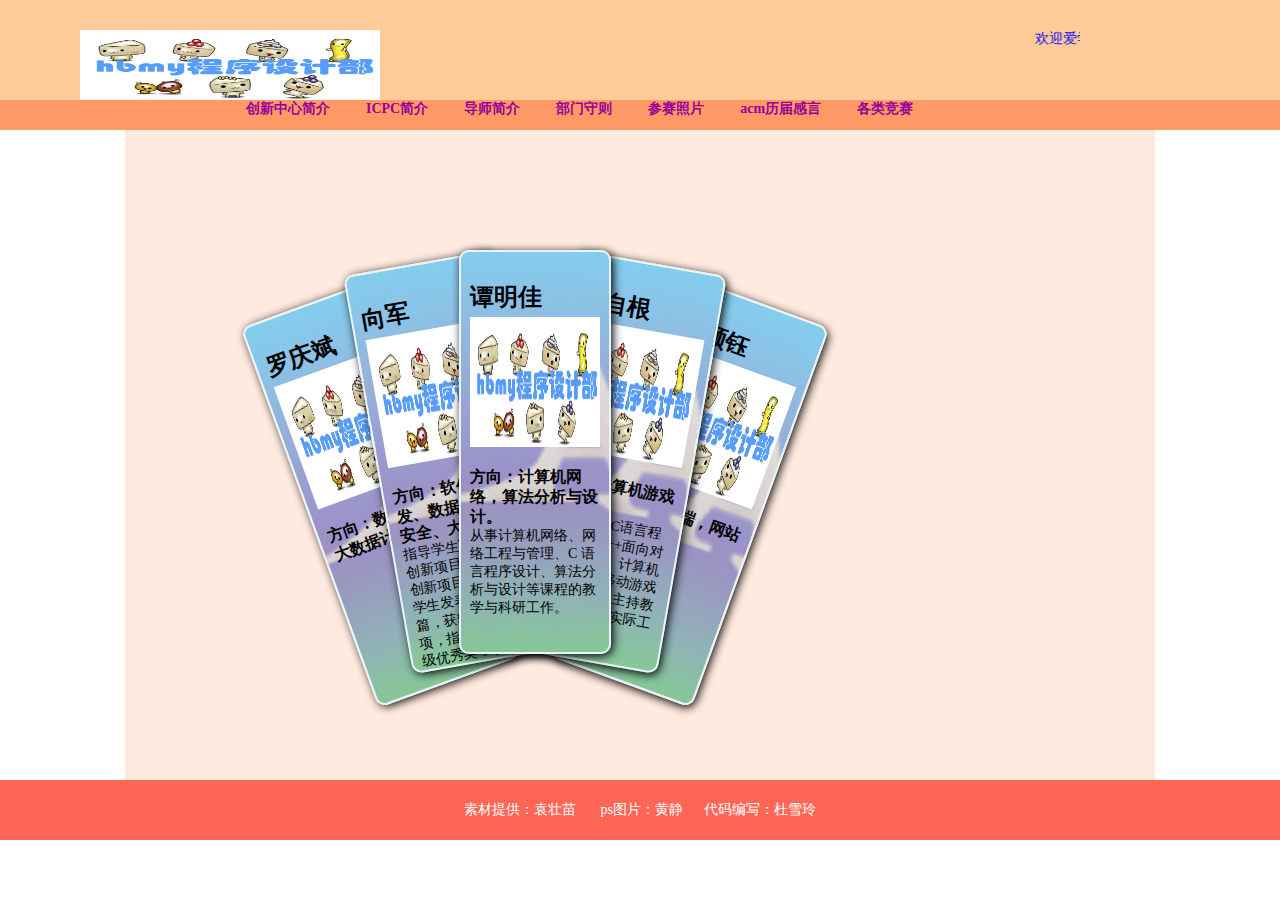
<file: teachers.html>
<!DOCTYPE html PUBLIC "-//W3C//DTD XHTML 1.0 Transitional//EN" "http://www.w3.org/TR/xhtml1/DTD/xhtml1-transitional.dtd">
<html xmlns="http://www.w3.org/1999/xhtml">
<head>
<meta http-equiv="Content-Type" content="text/html; charset=utf-8" />
<title>创新中心之程序设计部</title>
<link href="./css/1.css" rel="stylesheet" type="text/css" />
<link href="./css/4.css" rel="stylesheet" type="text/css" />
</head>

<body>
<div class="head">
<div class="left"><img src="./images/01.jpg" /></div>
  <div class="right"><marquee direction="left">欢迎爱学习，爱编程的同学们加入程序设计部！</marquee></div>
</div>
<div class="titlefram">
        <div id="nav">
          <ul>
            <li><a href="index.html">创新中心简介<span>创新中心简介</span></a></li>
            <li><a href="icpc.html">ICPC简介<span>ICPC简介</span></a></li>
            <li><a href="teachers.html">导师简介<span>导师简介</span></a></li>
             <li><a href="rules.html">部门守则<span>部门守则</span></a></li>
            <li><a href="photoes.html">参赛照片<span>参赛照片</span></a></li>
            <li><a href="speaks.html">acm历届感言<span>acm历届感言</span></a></li>
            <li><a href="competitions.html">各类竞赛<span>各类竞赛</span></a></li>
            </ul>
        </div>
		<div class="clearfram"></div>
</div>
<div class="bodyfram">
    <div id="card">
        <ul>
             <li id="card-1">
                <h1>罗庆斌</h1>
                <img src="images/01.jpg" alt=""/><p><h2>方向：数据结构，大数据计算</h2></p>
            </li>
              <li id="card-2">
                <h1>向军</h1>
                <img src="images/01.jpg" alt=""/><p>
                <h2>方向：软件设计开发、数据库优化与安全、大数据应用</h2>
    指导学生完成国家级创新项目 1 项、校级创新项目 1 项，指导学生发表学术论文 3 篇，获软件著作权 2 项，指导竞赛获国家级优秀奖 1 项。
    </p>
            </li>
            <li id="card-3">
                <h1>谭明佳</h1>
                <img src="images/01.jpg" alt=""/><p><h2>方向：计算机网络，算法分析与设计。</h2>
                从事计算机网络、网络工程与管理、C 语言程序设计、算法分析与设计等课程的教学与科研工作。</p>
            </li>
            <li id="card-4">
                <h1>陈自根</h1>
                <img src="images/01.jpg"alt=""/><p>  <h2>方向：计算机游戏开发</h2>
    所教课程有C语言程序设计、
    C++面向对象程序设计、计算机游戏基础、移动游戏开发与制作，主持教材编写，参与实际工程的代码编写。
     </p>
            </li>
             <li id="card-5">
                <h1>杨顺钰</h1>
                <img src="images/01.jpg"alt=""/><p><h2>方向：前端，网站开发</h2></p>
            </li>
        </ul>
    </div>
</div>
<div class="footer">
素材提供：袁壮苗&nbsp;&nbsp;&nbsp;&nbsp;&nbsp;&nbsp; ps图片：黄静&nbsp;&nbsp;&nbsp;&nbsp;&nbsp;&nbsp;代码编写：杜雪玲
</div>
</body>
</html>
</file>
<file: css/1.css>
@charset "utf-8";
/* CSS Document */
*{
	margin: 0;
	padding: 0;
	list-style: none;
	outline: none;
	border: 0;
	background:none;
}
body{
	font-size: 14px;
	font-family: "微软雅黑";
}
a:link,a:visited{color:#fff; text-decoration:none;}
a:hover{text-decoration:none;}
.head
{
	width:100%;
	height:70px;
	margin:0 auto;
	padding:30px 0 0 0;
	background-color:#FC9;
}
.head .left
{
	float:left;
	width:300px;
	height:70px;
	margin-left:80px;
}
.head .left img
{
	width:300px;
	height:70px;	
}
.head .right
{
	float:right;
	width:300px;
	height:20px;
	color:#00F;
	margin-right:200px;
}
.titlefram
{
	width:100%;
	height:30px;
	background-color:#F96;	
}
#nav{ margin-left:210px;width:850px;
height:20px;}
#nav ul{list-style-type:none;}
#nav li{float:left; margin-left:36px;}
#nav span{display:none;}
#nav a{font-size:14px; text-decoration:none; display:block; font-weight:bold; color:#909;}
#nav a:hover{top:1px; left:1px; position:relative; color:#0FF;}
#nav a:hover span{display:block; top:-2px; position:absolute; color:#00F;}
.clearfram{clear:both;}
.footer
{
	width:100%;
	height:60px;
	line-height:60px;
	text-align:center;
	background:#F65;
	color:#FFF;
}
</file>
<file: css/2.css>
@charset "utf-8";
/* CSS Document */
.banner
{
	width:100%;
	height:580px;
	position:relative;
	overflow:hidden;
}
.one
{
	position: absolute;
    width:100%;
	height:580px;	
}
.banner .banner_pic .pic{display:none;}
.banner .banner_pic .current{display:block;}
.banner ol
{
	position: absolute;
	left: 466px;
	top: 523px;
	clip: rect(auto,auto,auto,-62px);
}
.banner ol .but
{
	float:left;
	width:28px;
	height:1px;
	border:1px solid #d6d6d6;
	margin-right:20px;
}
.banner ol li{cursor:pointer;}
.banner ol .current
{
	background:#90d1d5;
	float:left;
	width:28px;
	height:1px;
	border:1px solid #90d1d5;
	margin-right:20px;
}
#learn
{
	width: 980px;
	height: 480px;
    margin:0 auto 0 auto;
}
h2
{
	font-weight:100;
	font-size:24px;
	color:#585858;
	padding:40px 0;
	border-bottom:7px solid #ececec;
}
h3
{
	font-weight:100;
	font-size:24px;
	color:#F03;
	padding:5px 0;
	border-bottom:4px solid #F96;
}
#learn dl
{
	width:980px;
	height:220px;
}
#learn dt .tubiao
{
	width:145px;
	height:190px;
	float:left;
	padding-top:30px;
}
#learn dd
{
	width:780px;
	padding:20px 0 0 30px;
	float:left;
}
#learn .txt1
{
	font-size:24px;
	color:#ffa800;
}
#learn .txt2
{
	color:#6b6862;
	line-height:24px;
}
#learn .imgbox
{
	width: 940px;
	padding:0 20px;
	white-space: nowrap;
	overflow: hidden;
}
#learn .imgbox img
{
	width: 226px;
	height: 129px;
	padding: 2px;
}
#learn .imgbox a{
	margin-right: 20px;
}
#features
{
	width:980px;
	height:550px;
	margin:0 auto 0 auto;
}
.list0
{
	width:638px;
	margin-top:25px;
	float:left;
	position:relative;
}
#SwitchBigPic
{
	border:1px solid #ddd;
}
#SwitchBigPic span
{
	display:none;
}
#SwitchBigPic img
{
	width:448px;
	height:375px;
}
#SwitchBigPic .sp
{
	display:block;
}
#SwitchNav
{
	width:190px;
	position:absolute;
	top:0px;
	left:447px;
}
#SwitchNav li
{
	width:190px;
	height:125px;
	margin-bottom:1px;
}
#SwitchNav a
{
	display:block;
	width:190px;
	height:125px;
	background:url(../images/09.jpg) no-repeat;
}
#SwitchNav .txt_img2{background:url(../images/10.jpg) no-repeat;}
#SwitchNav .txt_img3{background:url(../images/14.jpg) no-repeat;}
#SwitchNav .txt_img1:hover{background:url(../images/09.jpg) no-repeat;}
#SwitchNav .txt_img2:hover{background:url(../images/10.jpg) no-repeat;}
#SwitchNav .txt_img3:hover{background:url(../images/14.jpg) no-repeat;}
.list1
{
	width:326px;
	height:375px;
	float:right;
	margin-top:25px;
}
.list1 h3
{
	width:326px;
	height:74px;
}
.list1 h3 img
{
	width:326px;
	height:74px;
}
.list1 .biaodan
{
	width:326px;
	height:200px;
}

tr{height:50px;}
td{text-align:center;}
input
{
	width:204px;
	height:28px;
	border:1px solid #d2d2d2;
}
.course
{
	widht:204px;
	height:28px;
	border:1px solid #d2d2d2;
	padding:3px 0;
}
.no-border
{
	border:none;
	width:222px;
	height:53px;
	background:url(../images/12.jpg) right top no-repeat;
	margin-top:30px;
	cursor:pointer;
}
</file>
<file: css/8.css>
@charset "utf-8";
/* CSS Document */
.bodyfram
{
	width:980px;
	height:250px;
	margin:0 auto 0 auto;
	padding:20px 20px 30px 30px;
	background-color:#FFEADF;
}
#connect
{
	width:980px;
	height:200px;
	text-align:center;
}
#connect span{display:none;}
#connect a{font-size:35px; text-decoration:none; display:block; font-weight:bold; color:#00F;}
#connect a:hover{top:1px; left:1px; position:relative; color:#F60;}
#connect a:hover span{display:block; top:-2px; position:relative; color:#F00;}
.clearfram{clear:both;}
.bodyfram .tishi
{
	width:980px;
	height:30px;
	margin:0 auto 0 auto;
}
.bodyfram .tishi h1
{
	color:#F0F;
	font-size:24px;
	text-align:center;
}
</file>
<file: css/3.css>
@charset "utf-8";
/* CSS Document */
.bodyfram
{
	width:980px;
	height:500px;
    margin:0 auto 0 auto;
	padding:20px 20px 30px 30px;
	background-color:#FFEADF;
}
.leftfram
{
	width:200px;
	height:500px;
	float:left;
}
.rightfram
{
	width:780px;
	height:500px;
	float:right;
}
.leftfram .top
{
	width:200px;
	height:100px;
}
.leftfram .top img
{
	width:200px;
	height:100px;
}
.leftfram .bottom
{
	width:200px;
	height:400px;
}
h1{
	font-size:16px;
	color:#03F;
}
#text
{
	width:740px;
	height:440px;
	padding:20px 10px 20px 10px;
	float:right;
	overflow:scroll;
}
</file>
<file: css/6.css>
@charset "utf-8";
/* CSS Document */

#container {
width: 600px;
height: 400px;
border: 3px solid #333;
overflow: hidden;
position: relative;
margin:0 auto 0 auto;
}
#list {
width: 4200px;
height: 400px;
position: absolute;
z-index: 1;
}
#list img {
width: 600px;
height: 400px;
float: left;
}
#buttons {
position: absolute;
height: 10px;
width: 100px;
z-index: 2;
bottom: 20px;
left: 250px;
}
#buttons span {
cursor: pointer;
float: left;
border: 1px solid #fff;
width: 10px;
height: 10px;
border-radius: 50%;
background: #333;
margin-right: 5px;
}
#buttons .on {
background: orangered;
}
.arrow {
cursor: pointer;
display: none;
line-height: 39px;
text-align: center;
font-size: 36px;
font-weight: bold;
width: 40px;
height: 40px;
position: absolute;
z-index: 2;
top: 180px;
background-color: RGBA(0, 0, 0, .3);
color: #fff;
}
.arrow:hover {
background-color: RGBA(0, 0, 0, .7);
}
#container:hover .arrow {
display: block;
}
#prev {
left: 20px;
}
#next {
right: 20px;
}
</file>
<file: css/5.css>
@charset "utf-8";
/* CSS Document */
.bodyfram
{
	width:980px;
	height:600px;
	margin:0 auto 0 auto;
	padding:20px 20px 30px 30px;
	background-color:#FFEADF;
}
.bodyfram .topfram
{
	width:980px;
	height:200px;
	padding:0 20px;
}
.bodyfram .topfram ul
{
	color:#F30;
	font-size:24px;
	text-align:center;
}
.bodyfram .bottomfram
{
	width:980px;
	height:400px;
}
.bodyfram .bottomfram .leftfram
{
	width:440px;
	height:300px;
	float:left;
	padding:0 20px;
}
.bodyfram .bottomfram .leftfram .bottonimage img
{
	width:350px;
	height:100px;
	float:left;
}
.bodyfram .bottomfram .rightfram
{
	width:440px;
	height:400px;
	float:right;
	padding:0 20px;
}
h1{
	font-size:20px;
	color:#00F;
}
h2{
	font-size:36px;
	color:#F03;
}
</file>
<file: css/7.css>
@charset "utf-8";
/* CSS Document */
.bodyfram
{
	width:980px;
	height:700px;
    margin:0 auto 0 auto;
	padding:120px 20px 30px 30px;
	background-color:#FFEADF;
}
.bodyfram #main
{
	position: absolute;
	width: 765px;
	height: 765px;
	background-color: #F99;
	left:40%;
	margin-left: -230px;
	top: 392px;
	margin-top: -230px;
	transition-property::all;
	-moz-transition-property:-moz-transform:;
	-webkit-transition-property:-webkit-transform:
	-o-transition-property:-o-transform;
	transition-duration: 2s;
	-moz-transition-duration: 2s;
	-webkit-transition-duration: 2s;
	-o-transition-duration: 2s;
}
#main:hover
{
	cursor:pointer;
	background-color:#F96;
	transform:rotate(360deg);
	-moz-transform:rotate(360deg);
	-webkit-transform:rotate(360deg);
	-o-transform:rotate(360deg);
}
h1
{
	font-size:12px;
	color:#F00;
}
h2
{
	font-size:14px;
}
h3
{
	font-size:12px;
	color:#90C;
}
</file>
<file: css/4.css>
@charset "utf-8";
/* CSS Document */
.bodyfram
{
	width:980px;
	height:500px;
    margin:0 auto 0 auto;
	padding:120px 20px 30px 30px;
	background-color:#FFEADF;
}
#card li
{
	display:block;
	position:relative;
	list-style-type:none;
	width:130px;
	height:350px;
	background-image:url(../images/10.jpg);
	background-size:cover;
	border:2px solid #E8F4F7;
	padding:25px 9px;
	margin-bottom:60px;
	float:left;
	border-radius:10px;
	box-shadow:2px 2px 10px #000;
	transition:all ls ease-in-out;
}
#card img
{ 
	width:130px;
	height:130px;
}
#card h1
{
	font-size:24px;
	font-weight:bold;
	line-height:40px;
}
#card h2
{
	font-size:16px;
	font-weight:bold;
	line-height:20px;
}
#card p
{
	margin-top:20px;
	font-size:14px;
	text-align:left;
}
#card-1
{
	z-index:1;
	left:150px;
	top:40px;
	transform:rotate(-20deg);
}
#card-2
{
	z-index:2;
	left:70px;
	top:10px;
	transform:rotate(-10deg);
}
#card-3
{
	z-index:3;
}
#card-4
{
	z-index:2;
	right:70px;
	top:10px;
	transform:rotate(10deg);
}
#card-5
{
	z-index:1;
	right:150px;
	top:40px;
	transform:rotate(20deg);
}
#card-1:hover
{
	cursor:pointer;
	z-index:4;
	transform:scale(1,1.5) rotate(-18deg);
}
#card-2:hover
{
	cursor:pointer;
	z-index:4;
	transform:scale(1,1.5) rotate(-8deg);
}
#card-3:hover
{
	cursor:pointer;
	z-index:4;
	transform:scale(1,1.5) rotate(2deg);
}
#card-4:hover
{
	cursor:pointer;
	z-index:4;
	transform:scale(1,1.5) rotate(12deg);
}
#card-5:hover
{
	cursor:pointer;
	z-index:4;
	transform:scale(1,1) rotate(22deg);
}
</file>
